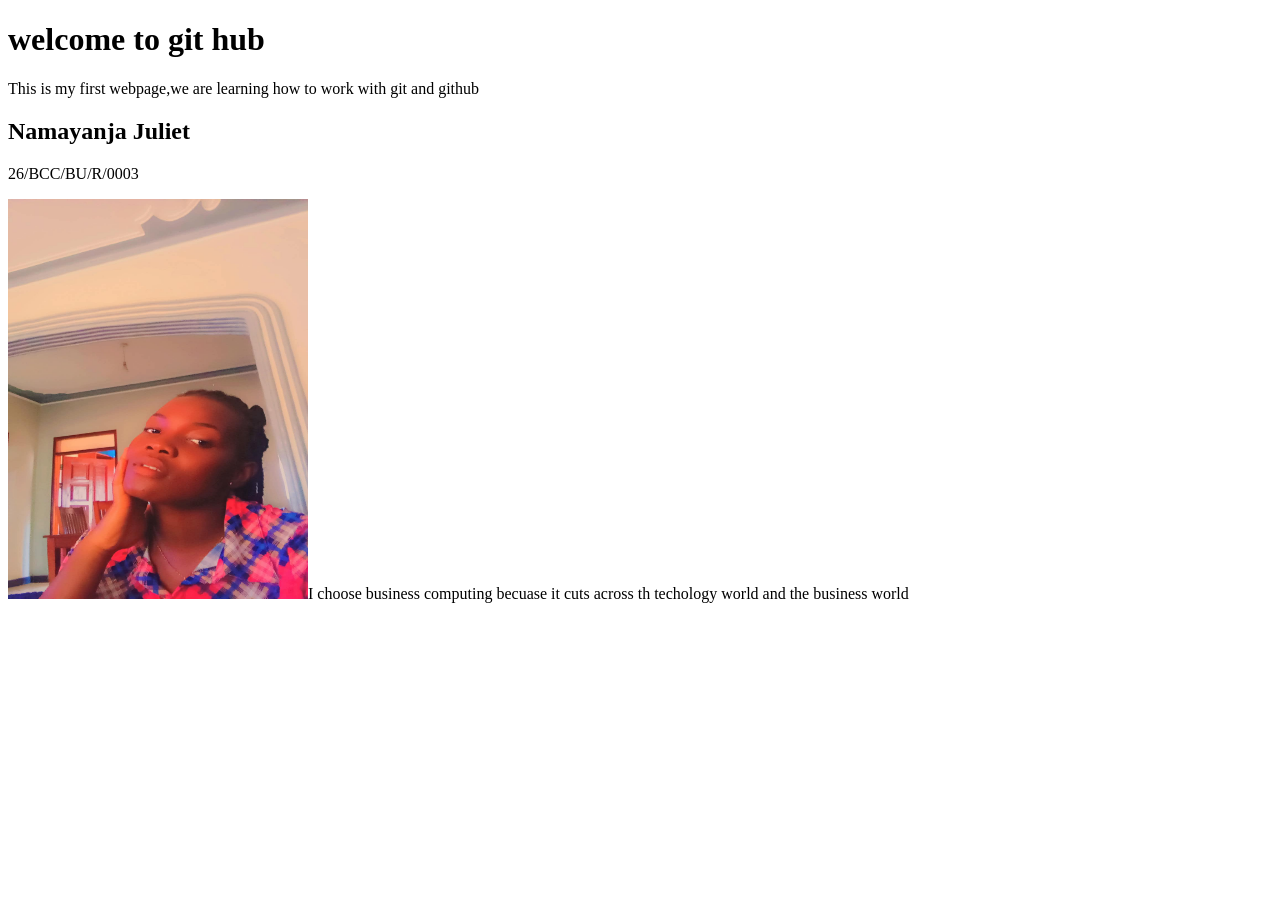
<file: index.html>
<!DOCTYPE html>
<html lang="en">
<head>
    <meta charset="UTF-8">
    <meta name="viewport" content="width=device-width, initial-scale=1.0">
    <title>Document</title>
    <link rel="stylesheet" href="julie style.css"
</head>
<body>
    <h1>welcome to git hub </h1>
    <P>This is my first webpage,we are learning how to work
        with git and github</P>
    <h2>Namayanja Juliet</h2>
    <p>26/BCC/BU/R/0003</p>
    <img src="NAMAYANJA Image 2026-09-07 at 3.33.13 PM.jpeg"alt=" This is my picture"
    <p>I choose business computing becuase it cuts across th techology world and the business world</p>


</body>
</html>
</file>
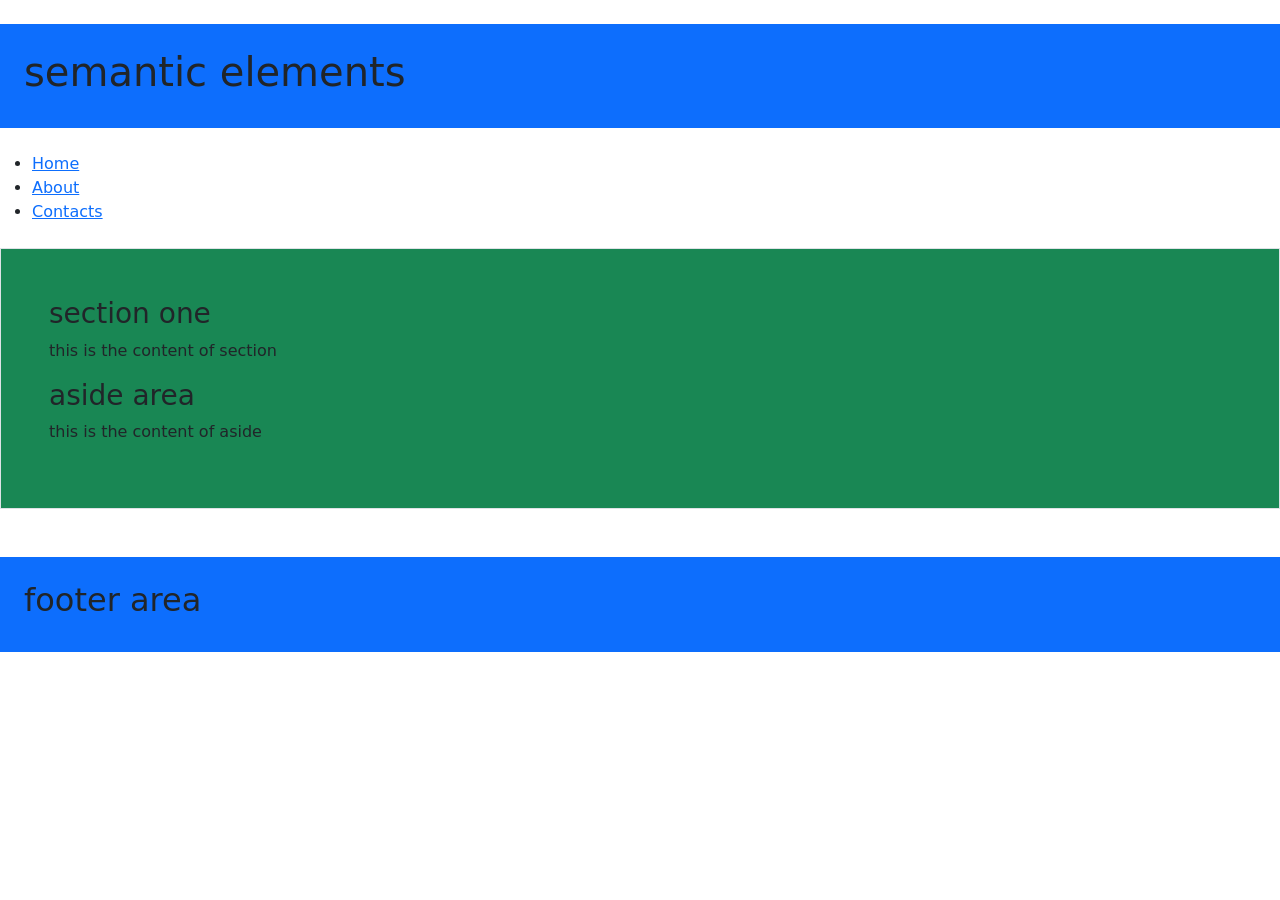
<file: semantic-elements.html>
<!DOCTYPE html>
 <html lang="en">
 <head>
    <meta charset="UTF-8">
    <meta name="viewport" content="width=device-width, initial-scale=1.0">
    <title>SEMANTIC ELEMENTS</title>
    
    <link href="https://cdn.jsdelivr.net/npm/bootstrap@5.0.2/dist/css/bootstrap.min.css" rel="stylesheet" integrity="sha384-EVSTQN3/azprG1Anm3QDgpJLIm9Nao0Yz1ztcQTwFspd3yD65VohhpuuCOmLASjC" crossorigin="anonymous">
 </head>
 <body class="continer">
    <header class="bg-primary p-4 my-4">
    <h1>semantic elements</h1>
    </header>
        <nav class=bg-warming boder p-5 my-4>
            <ul class="nav-menu">
                <li><a href="#">Home</a></li>
                <li><a href="#">About</a></li>
                <li><a href="#">Contacts</a></li>
                
            </ul>
        </nav>
        <main class="bg-success border p-5 my-4">
            <section>
                <h3>section one</h3>
                <p>this is the content of section</p>
            </section>
            <aside>
                <h3>aside area</h3>
                <p>this is the content of aside</p>
            </aside>
        </main>
        <footer class="bg-primary p-4 my-5">
            <h2>footer area</h2>
        </footer>
        <script>
            src="https://cdn.jsdelivr.net/npm/bootstrap@5.0.2/dist/js/bootstrap.bundle.min.js" integrity="sha384-MrcW6ZMFYlzcLA8Nl+NtUVF0sA7MsXsP1UyJoMp4YLEuNSfAP+JcXn/tWtIaxVXM" crossorigin="anonymous"
        </script>
    
    
 </body>
 </html>
</file>
<file: julie style.css>
img{
    width: 300px; ;
    height: 400px;
}
</file>
